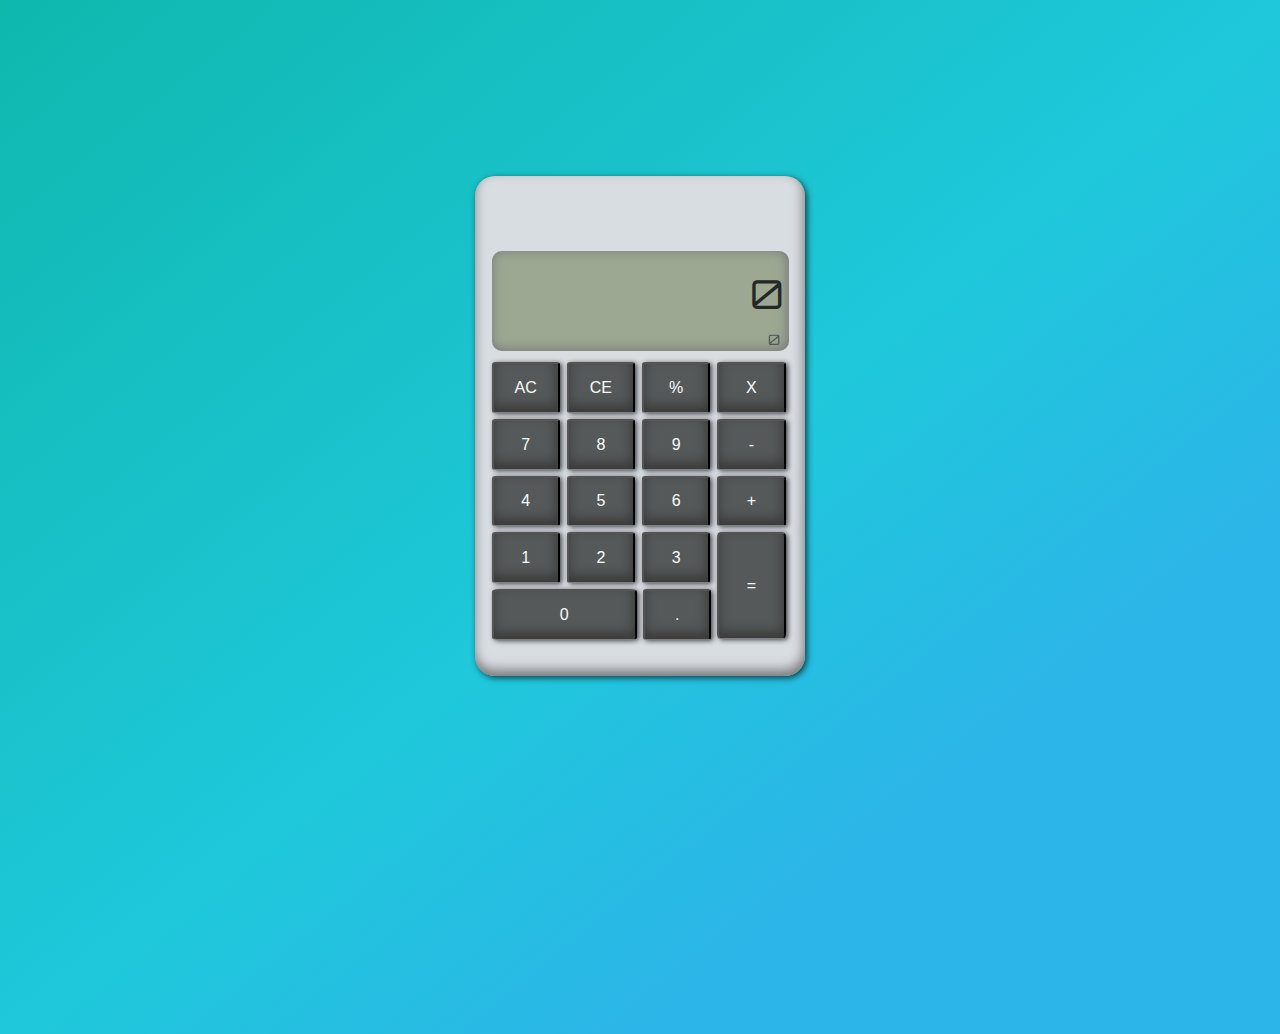
<file: index.html>
<!DOCTYPE html>
<html>
  <head>
    <meta charset="utf-8">
    <title>Vanilla JavaScript Calculator</title>
    <link rel="stylesheet" href="calculator.css">
  <link href="https://fonts.googleapis.com/css?family=Orbitron" rel="stylesheet">
  </head>
  <body>
    <div class="container">
        <div class = "calc-body">
          <div class="screen">
            <div class="display-container">
              <p id="display"></p>
              <p id="display-calculation"></p>
            </div>
          </div>
          <!-- Buttons -->
            <div class="buttons-container">

              <div class="row">
                  <button type="button" id="clear" >AC</button>
                  <button type="button" id="ce" value = "">CE</button>
                  <button type="button" id="divide" value = "/">%</button>
                  <button type="button" id="multiply" value = "*">X</button>
              </div>
              <div class="row">
                  <button type="button" id="seven" value = "7">7</button>
                  <button type="button" id="eight" value = "8">8</button>
                  <button type="button" id="nine" value = "9">9</button>
                  <button type="button" id="subtract" value = "-">-</button>
                  </div>

              <div class="row">
                  <button type="button" id="four" value = "4"><span>4</span></button>
                  <button type="button" id="five" value = "5">5</button>
                  <button type="button" id="six" value = "6">6</button>
                  <button type="button" id="add" value = "+">+</button>
              </div>

              <div id ="three-row">
                  <button type="button" id="one" value = "1">1</button>
                  <button type="button" id="two" value = "2">2</button>
                  <button type="button" id="three" value = "3">3</button>

              </div>

              <div class="equals-row">
                  <button type="button" id="equals" value = "=">=</button>

              </div>

             <div class="zero-row">
                  <button type="button" id ="zero" value = "0">0</button>
                  <button type="button" id="decimal" value = ".">.</button>

             </div>
           </div>

        </div>
    </div>
    <script type="text/javascript" src="calculator.js">

    </script>
  </body>
</html>
</file>
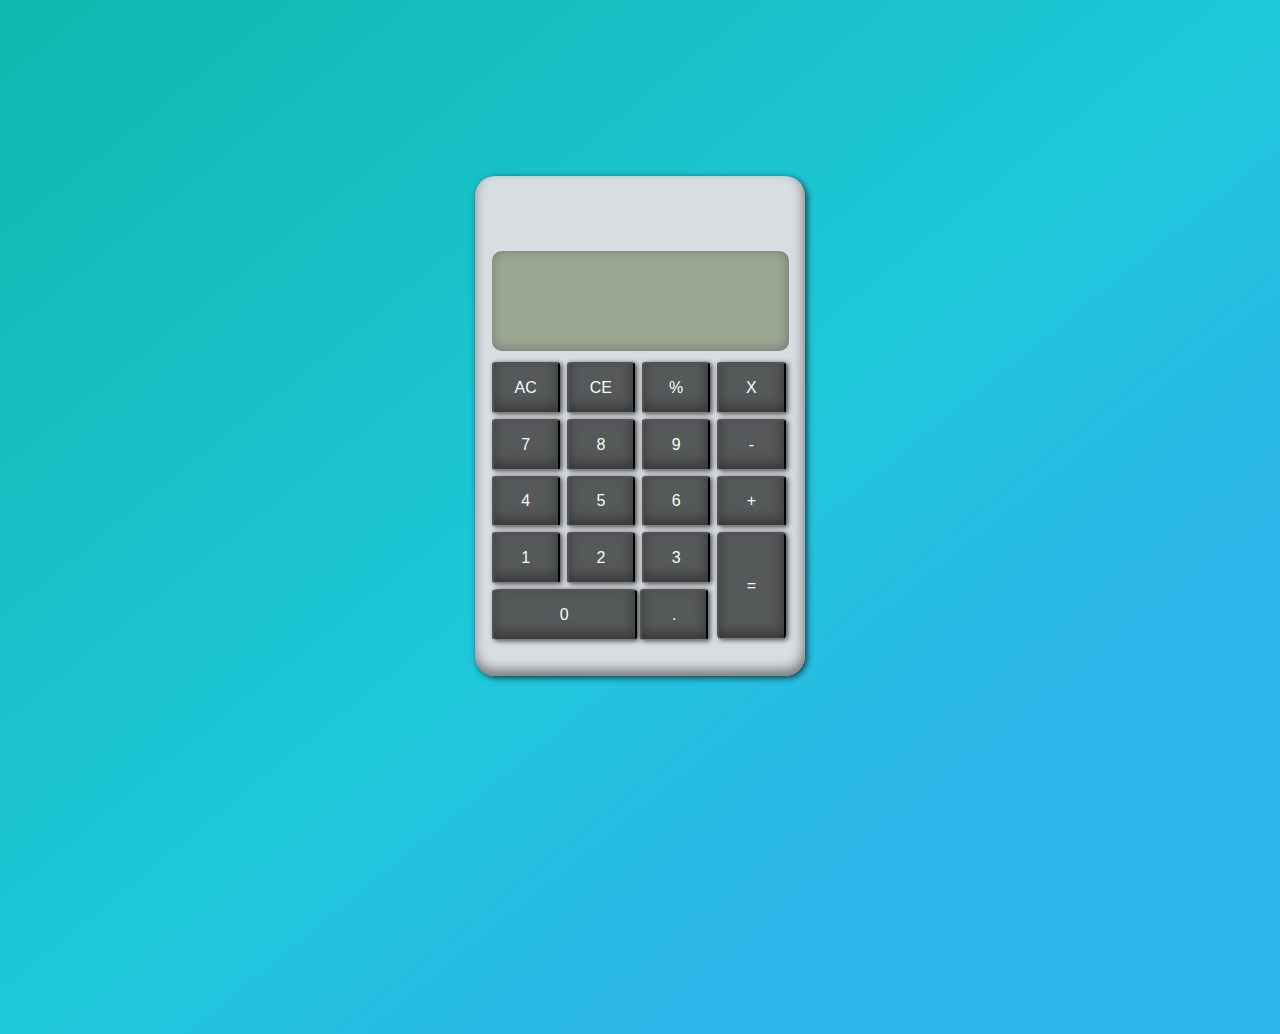
<file: calculator.html>
<!DOCTYPE html>
<html>
  <head>
    <meta charset="utf-8">
    <title>Vanilla JavaScript Calculator</title>
    <link rel="stylesheet" href="calculator.css">
  <link href="https://fonts.googleapis.com/css?family=Orbitron" rel="stylesheet">
  </head>
  <body>
    <div class="container">
        <div class = "calc-body">
          <div class="screen">
            <div class="display">
              <p id="display-value"></p>
              <p id="display-calculation"></p>
            </div>
          </div>
          <!-- Buttons -->
            <div class="buttons-container">

              <div class="row">
                  <button type="button" id="ac" >AC</button>
                  <button type="button" id="ce" value = "">CE</button>
                  <button type="button" id="percent" value = "/">%</button>
                  <button type="button" id="times" value = "*">X</button>
              </div>
              <div class="row">
                  <button type="button" id="seven" value = "7">7</button>
                  <button type="button" id="eight" value = "8">8</button>
                  <button type="button" id="nine" value = "9">9</button>
                  <button type="button" id="minus" value = "-">-</button>
                  </div>

              <div class="row">
                  <button type="button" id="four" value = "4"><span>4</span></button>
                  <button type="button" id="five" value = "5">5</button>
                  <button type="button" id="six" value = "6">6</button>
                  <button type="button" id="plus" value = "+">+</button>
              </div>

              <div id ="three-row">
                  <button type="button" id="one" value = "1">1</button>
                  <button type="button" id="two" value = "2">2</button>
                  <button type="button" id="three" value = "3">3</button>

              </div>

              <div class="equals-row">
                  <button type="button" id="equals" value = "=">=</button>

              </div>

             <div class="zero-row">
                  <button type="button" id ="zero" value = "0">0</button>
                  <button type="button" id="dot" value = ".">.</button>

             </div>
           </div>

        </div>
    </div>
    <script type="text/javascript" src="calculator.js">

    </script>
  </body>
</html>
</file>
<file: calculator.css>
*:focus {outline:none}
/*html {
  min-height: 100%;
}*/
body {

  background:#0fb8ad);
  background: -webkit-linear-gradient(141deg, #0fb8ad 0%, #1fc8db 51%, #2cb5e8 75%);/* For Safari 5.1 to 6.0 */
  background: -o-linear-gradient(141deg, #0fb8ad 0%, #1fc8db 51%, #2cb5e8 75%); /* For Opera 11.1 to 12.0 */
  background: -moz-linear-gradient(141deg, #0fb8ad 0%, #1fc8db 51%, #2cb5e8 75%); /* For Firefox 3.6 to 15 */
  background: linear-gradient(141deg, #0fb8ad 0%, #1fc8db 51%, #2cb5e8 75%); /* Standard syntax */
  font-family: 'Orbitron', sans-serif;
  min-height: 100vh;

 }

button {

  color: rgb(249, 252, 252);
  width: 23%;
  padding-top: 5%;
  padding-bottom: 5%;
  margin-top: 2%;
  margin-right: 1%;
  font-size: 1rem;
  border-radius: 5%;
  box-shadow: 2px 1px 5px 0px rgba(0, 0, 0, 0.68), inset -1px -6px 12px 0.1px #393838;
  background-color: rgb(85, 89, 89);
  border-bottom: solid 1px grey;

}

.container {
  width: 330px;
  height:500px;
  margin: 10% auto;
  position: relative;
}

.calc-body {
  color: rgb(36, 40, 38);
  position: absolute;
  top: 10%;
  height: 100%;
  width: 100%;
  border-radius: 20px;
  box-shadow: 2px 2px 6px 0px rgba(0, 0, 0, 0.68), inset -1px -6px 12px 0.1px #77797a;
  background-color: rgb(216, 221, 226);
}

.screen {
  position: absolute;
  right: 5%;
  top: 15%;
  width: 90%;
  height: 20%;
  background-color:rgb(156, 168, 146);
  border-radius: 10px;
  /*border: solid 2px rgb(100, 96, 159);*/
  box-shadow: inset -1px -1px 12px 0.1px #747474;
}

/* DISPLAY */

#display-calculation {
  text-align: right;
  margin-right: 1%;
  margin-top: 4%;
  color: rgb(79, 87, 88);
  font-size: .9rem;
}

#display {
  font-size: 2.5rem;
  margin-bottom: 0;
  margin-top: 6%;
  text-align: right;
}

.buttons-container {
  position: absolute;
  width: 90%;
  left: 5%;
  top: 36%;
}

#three-row {
display: inline;
}

.display-container {
padding-right: 2%;
}

.row {
  height: 100%;
  display: flex;
  justify-content: space-between;
}

.equals-row {
  height: 100%;
  display: inline;
}

.zero-row {
  height: 100%;
  display: flex;
  justify-content: flex-start;
}



#zero {
  width: 49%;
  margin-right: 1%;
}

#equals {
  position: absolute;
  height: 38%;
  right: 0%;
  bottom: 0.1%;
}

#decimal {
  margin-left: 1%;
  margin-right: 0;
  display: block;

}

.clicked {
transform: translate(0, -2px);
 }

/*Aborted background animation
@keyframes colour-animation {
  0% {
    background-color: rgb(246, 174, 155);
  }

  25% {
    background-color: rgb(227, 159, 96);
  }

  50% {

    background-color: rgb(251, 136, 105);
  }

  75%{
    background-color: rgb(242, 46, 128);
  }
  100% {
    background-color: rgb(242, 176, 200);
  }
}
*/
</file>
